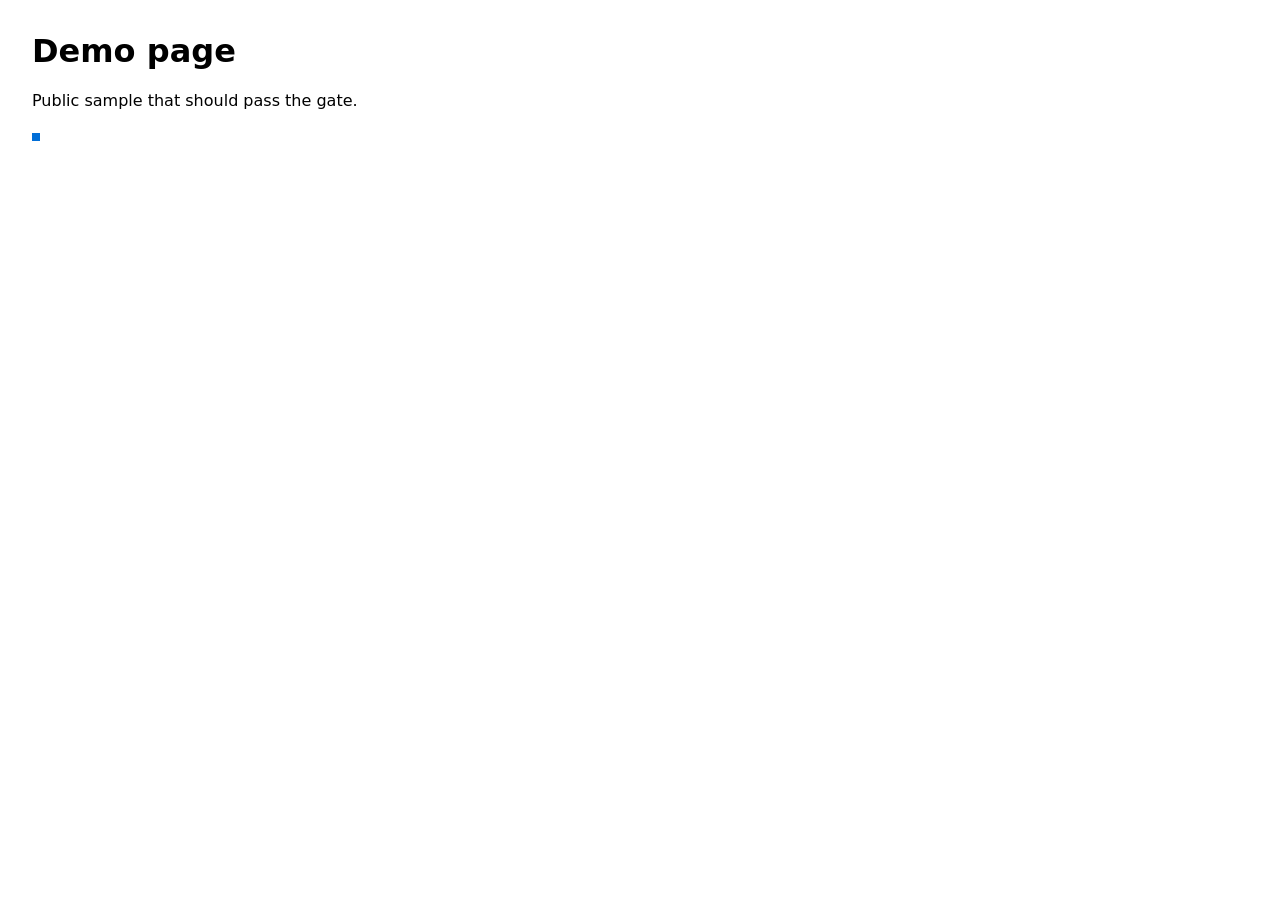
<file: examples/pages/good/index.html>
<!DOCTYPE html>
<html lang="en">
<head>
  <meta charset="utf-8" />
  <title>Demo page</title>
  <link rel="stylesheet" href="assets/style.css" />
</head>
<body>
  <h1>Demo page</h1>
  <p>Public sample that should pass the gate.</p>
  <img src="assets/logo.png" alt="Project mark" />
</body>
</html>
</file>
<file: examples/pages/good/assets/style.css>
body { font-family: system-ui, sans-serif; margin: 2rem; }
img { max-width: 120px; }
</file>
